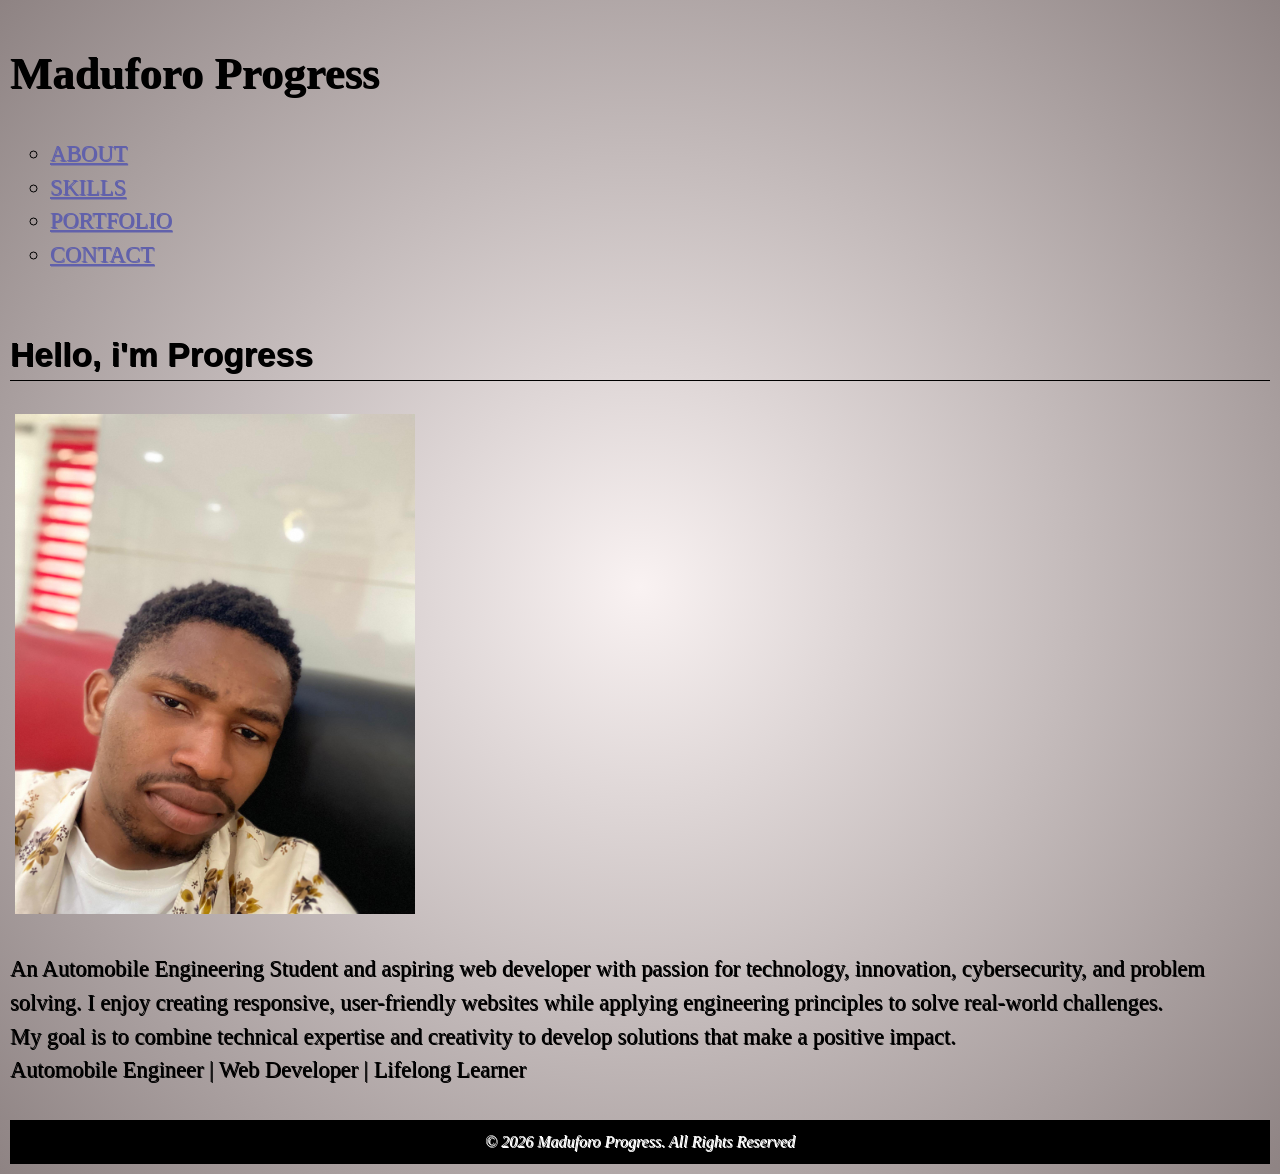
<file: index.html>
<!DOCTYPE html>
<html lang="en">
<head>
    <meta charset="UTF-8">
    <meta http-equiv="refresh" content="0; url=home.html">
    <title>Redirecting...</title>
</head>
<body>
    <p>Redirecting to <a href="home.html">homepage</a>...</p>
</body>
</html>
</file>
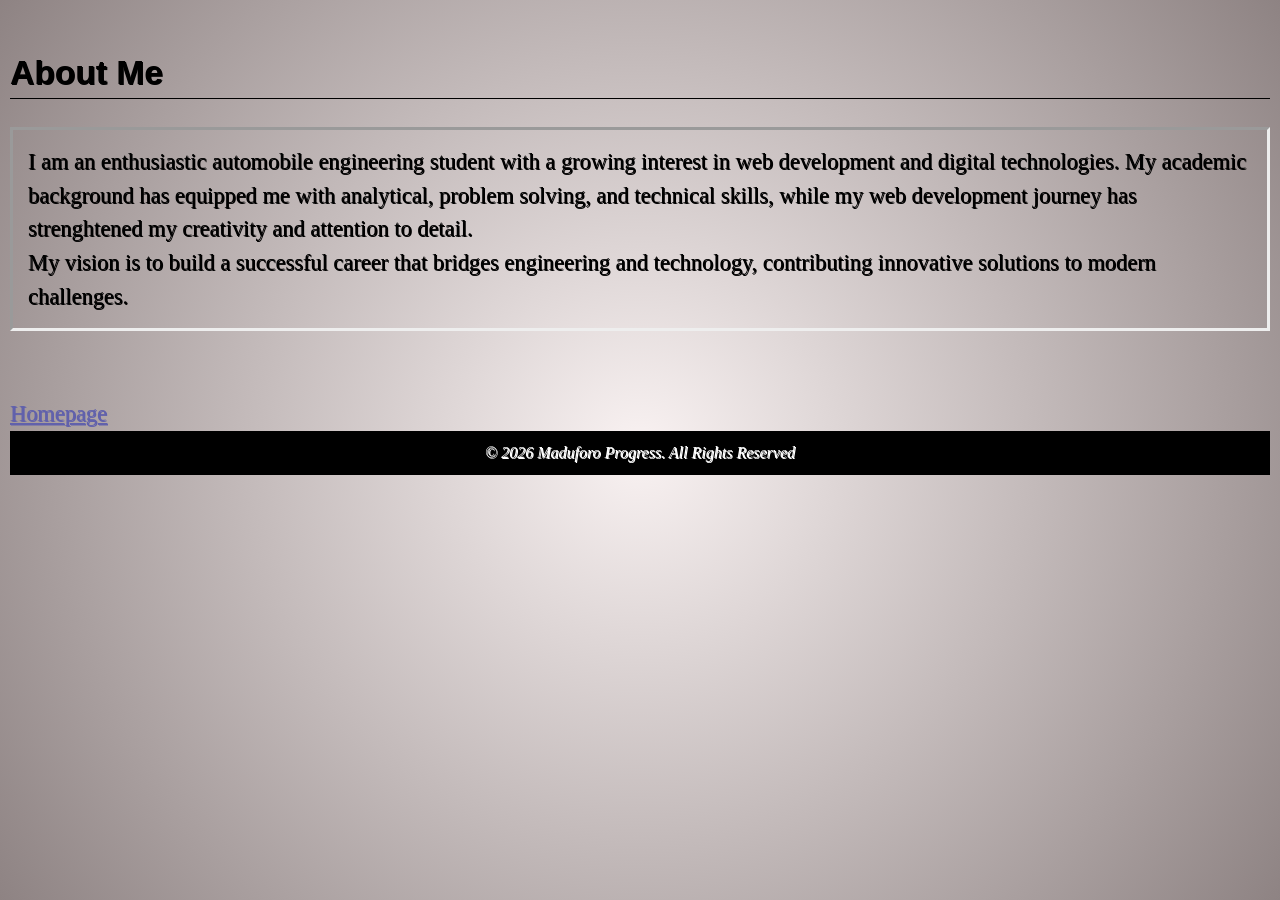
<file: about.html>
<html lang="en">
<head>
    <meta charset="UTF-8">
    <meta name="viewport" content="width=device-width, initial-scale=1.0">
    <title>About Me</title>
    <link rel="stylesheet" href="Style/style.css">
</head>
<body>
    <main>
        <section>
           <h2>About Me</h2>
           <p>I am an enthusiastic automobile engineering student with a growing interest in web development and digital technologies. My academic background has equipped me with analytical, problem solving, and technical skills, while my web development journey has strenghtened my creativity and attention to detail.
           <br>
           My vision is to build a successful career that bridges engineering and technology, contributing innovative solutions to modern challenges.
        </section>
        <section>
       
        </section>
        <br>
        <a href="home.html">Homepage</a>
    </main>
</body>
<footer>
    &copy; 2026 Maduforo Progress.
    All Rights Reserved
</footer>
</html>
</file>
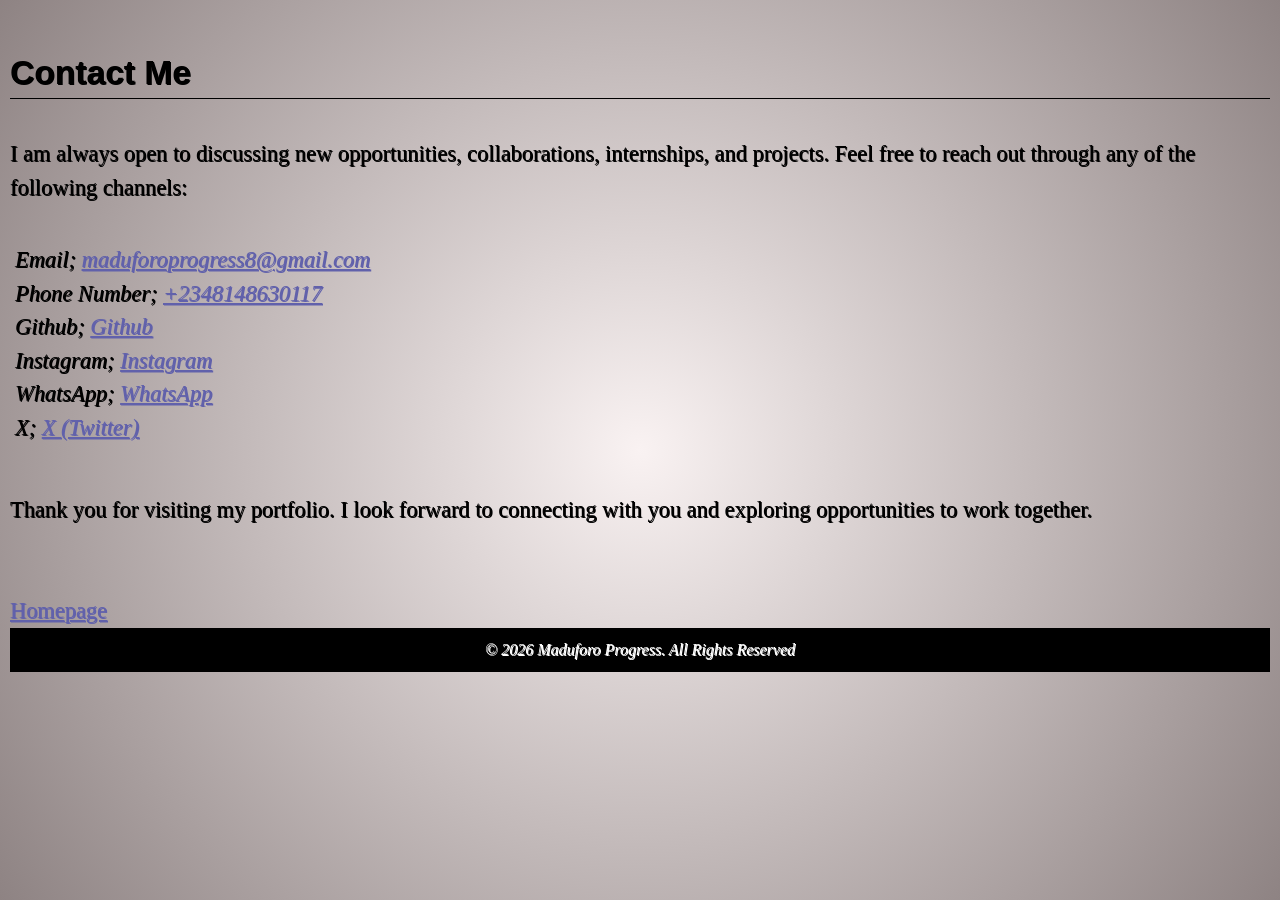
<file: contact.html>
<html lang="en">
<head>
    <meta charset="UTF-8">
    <meta name="viewport" content="width=device-width, initial-scale=1.0">
    <title>Contact Me</title>
    <link rel="stylesheet" href="Style/style.css">
</head>
<body>
    <main>
       
        <section>
            <h2>Contact Me</h2>
            <section>
                I am always open to discussing new opportunities, collaborations, internships, and projects. Feel free to reach out through any of the following channels:
            </section>
            <br>
           <div class="social links"><address>
                Email; 
                <a href="mailto:maduforoprogress8@gmail.com">maduforoprogress8@gmail.com</a>
                <br>
                Phone Number; 
                <a href="tel:+2348148630117">+2348148630117</a>
                <br>
                Github; 
                <a href="http://github.com/maduforoprogress" target="_blank">Github</a>
                <br>
                Instagram;
                <a href="http://instagram.com/prog.the_great" target="_blank">Instagram</a>
                <br>
                WhatsApp;
                <a href="http://wa.me/2348148630117" target="_blank">WhatsApp</a>
                <br>
                X;
                <a href="http://x.com/@just2great_" target="_blank">X (Twitter)</a>
            </address></div> 
        </section>
        <br>
        <section>
            Thank you for visiting my portfolio. I look forward to connecting with you and exploring opportunities to work together.
        </section>
        <br>
        <br>
        <a href="home.html">Homepage</a>
    </main>
    
</body>
<footer>
    &copy; 2026 Maduforo Progress.
    All Rights Reserved
</footer>
</html>
</file>
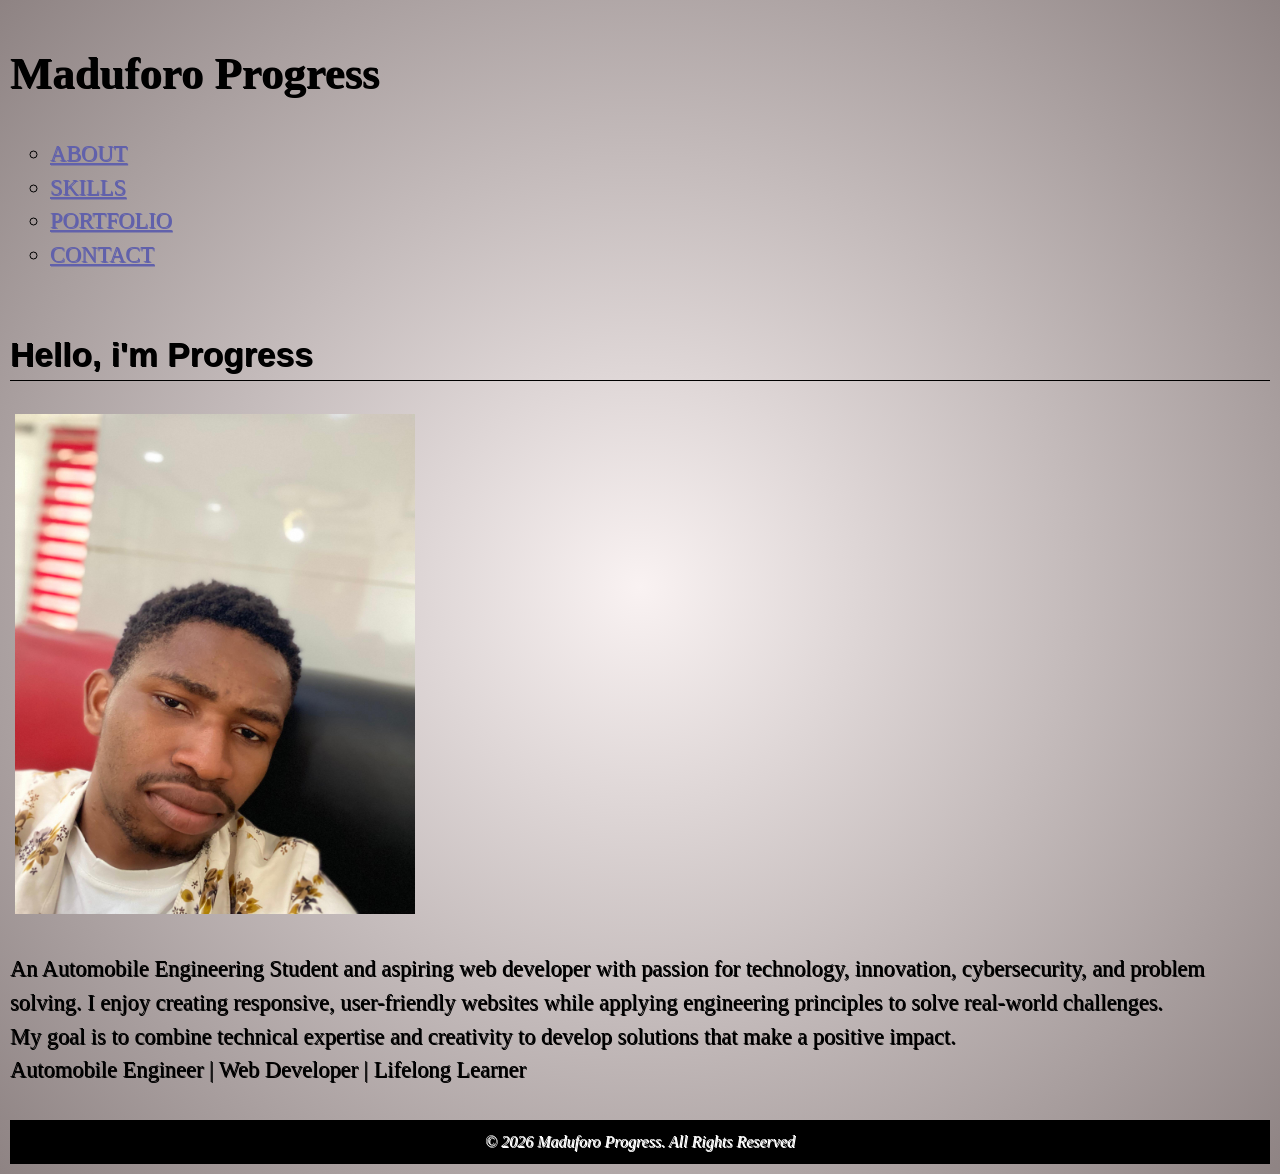
<file: home.html>
<html lang="en">

<head>
    <meta charset="UTF-8">
    <meta name="viewport" content="width=device-width, initial-scale=1.0">
    <meta property="" content="">
    <meta property="og:title" content="My Portfolio">
    <meta property="og:type" content="website">
    <meta property="og:image" content="">
    <meta property="og:url" content="">
    <meta property="og:discription" content="My Portfolioe">
    <meta property="og:locale" content="en_US">
    <meta property="og:site name" content="My Portfolio">

    <title>My Portfolio</title>
    <link rel="stylesheet" href="Style/style.css">

    <header>
        <h1>Maduforo Progress</h1>
        <nav>
            <ul>
             <li><a href="about.html">ABOUT</a></li>
                <li><a href="skills.html">SKILLS</a></li>
                <li><a href="portfolio.html">PORTFOLIO</a></li>
                <li><a href="contact.html">CONTACT</a></li>
            </ul>
        </nav>
    </header>

</head>

<body>
    <main>
     <section>
        <h2>Hello, i'm Progress </h2>
        <div>
            <img src="image/IMG-20251223-WA0033.jpg" height="500px" width="400px" alt="Profile Picture">
            
        </div>
        <br>
            An Automobile Engineering Student and aspiring web developer with passion for technology, innovation, cybersecurity, and problem solving. I enjoy creating responsive, user-friendly websites while applying engineering principles to solve real-world challenges.
            <br>
            My goal is to combine technical expertise and creativity to develop solutions that make a positive impact.
            <br>
            Automobile Engineer | Web Developer | Lifelong Learner
     </section>
     <br>
    </main>
</body>
<footer>
    &copy; 2026 Maduforo Progress.
    All Rights Reserved
</footer>
</html>
</file>
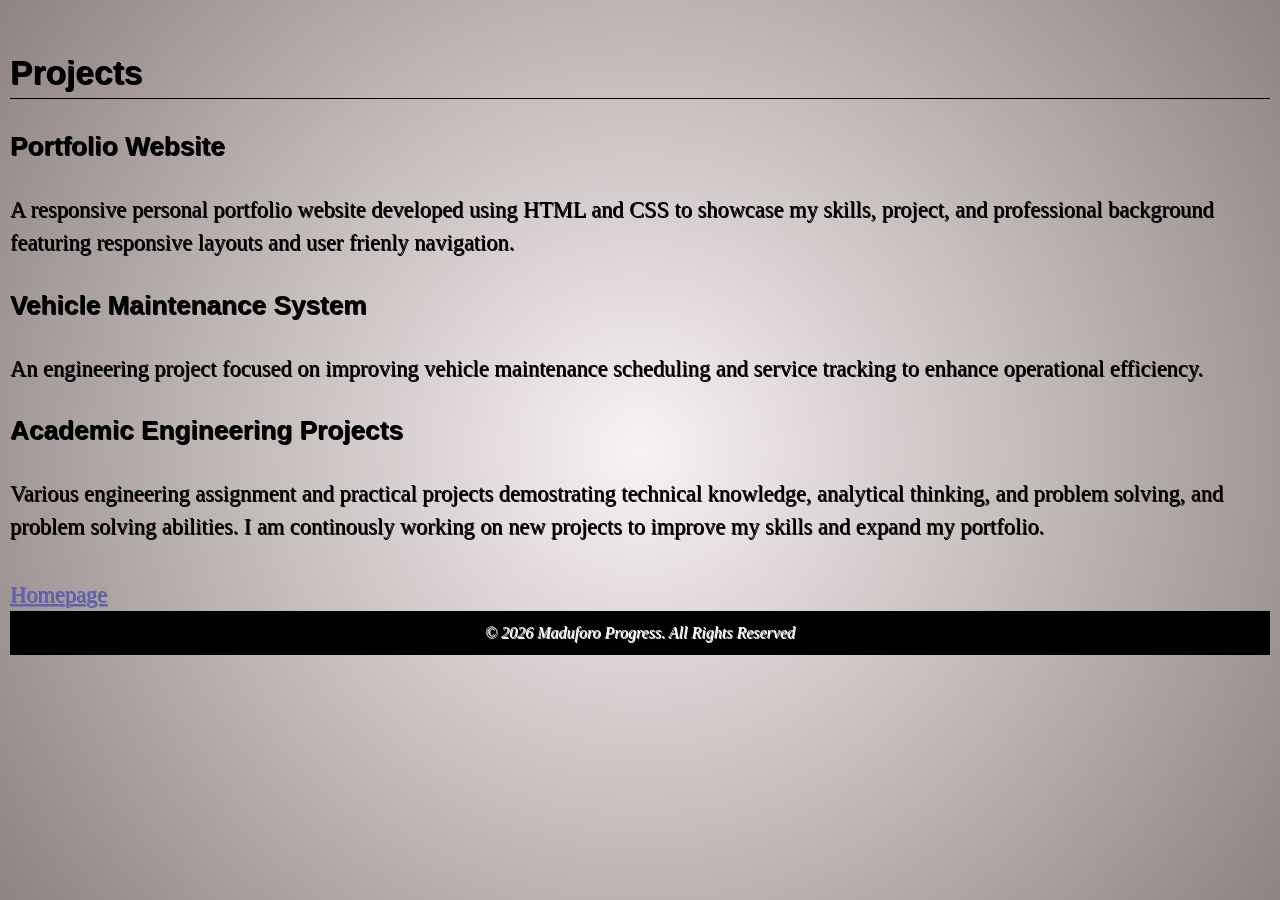
<file: portfolio.html>
<html lang="en">
<head>
    <meta charset="UTF-8">
    <meta name="viewport" content="width=device-width, initial-scale=1.0">
    <title>Portfolio</title>
    <link rel="stylesheet" href="Style/style.css">
</head>
<body>
    <main>
        <section>
            <h2>Projects</h2>
            <article>
                <h3>Portfolio Website</h3>
                A responsive personal portfolio website developed using HTML and CSS to showcase my skills, project, and professional background featuring responsive layouts and user frienly navigation.
            </article>
            <article>
                <h3>Vehicle Maintenance System</h3>
                An engineering project focused on improving vehicle maintenance scheduling and service tracking to enhance operational efficiency.
            </article>
            <article>
                <h3>Academic Engineering Projects</h3>
                Various engineering assignment and practical projects demostrating technical knowledge, analytical thinking, and problem solving, and problem solving abilities. I am continously working on new projects to improve my skills and expand my portfolio.
            </article>
        </section>
        <br>
        <a href="home.html">Homepage</a>
    </main>
</body>
<footer>
    &copy; 2026 Maduforo Progress.
    All Rights Reserved
</footer>
</html>
</file>
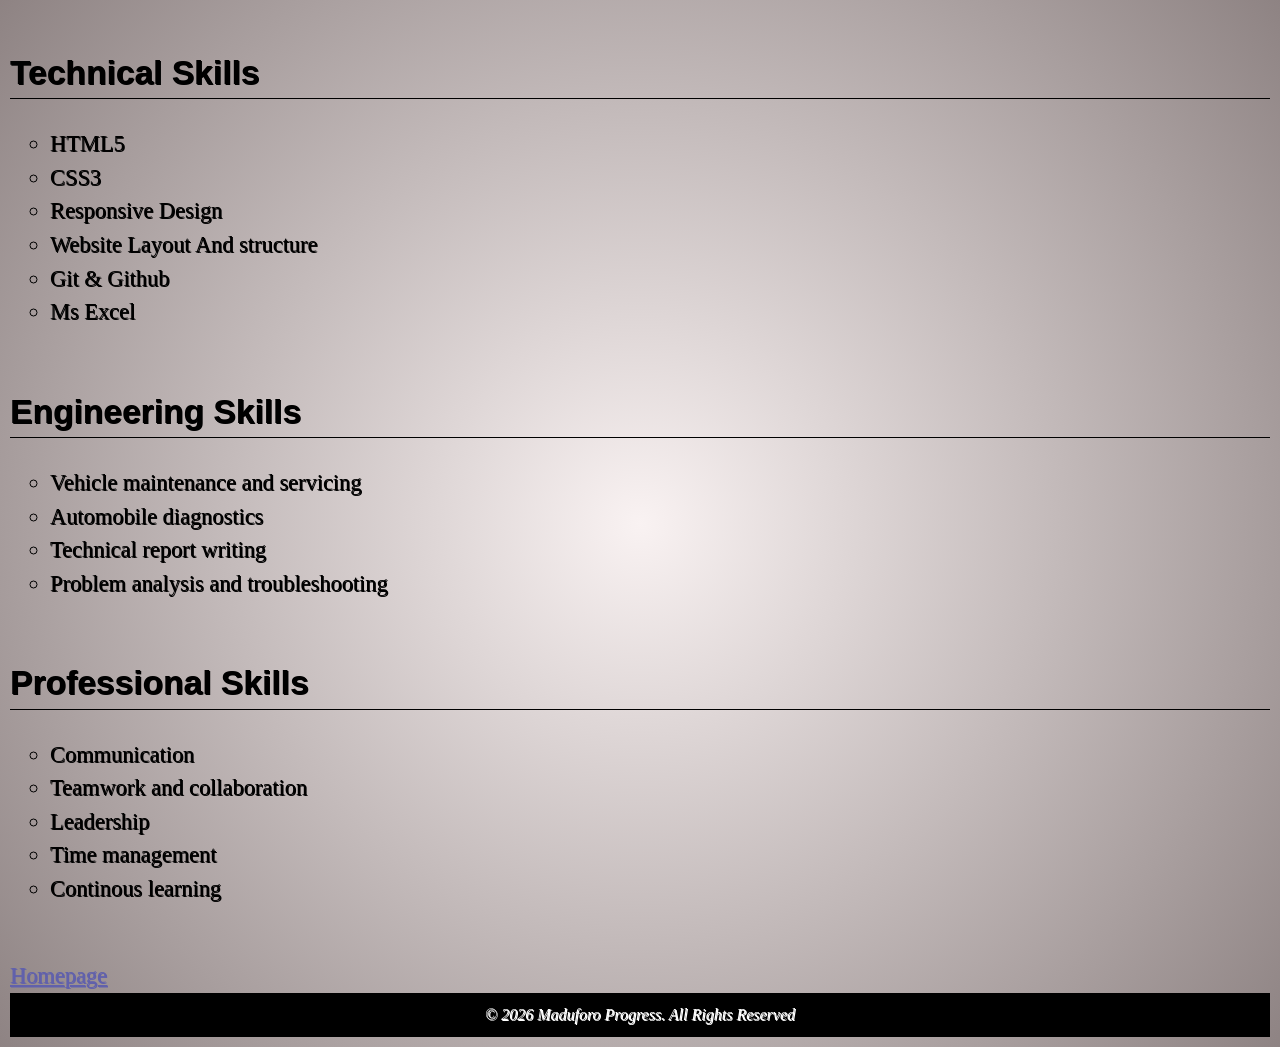
<file: skills.html>
<html lang="en">
<head>
    <meta charset="UTF-8">
    <meta name="viewport" content="width=device-width, initial-scale=1.0">
    <title>My Skills</title>
    <link rel="stylesheet" href="Style/style.css">
</head>
<body>
    <main>
        <section>
            <h2> Technical Skills</h2>
            <ul>
                <li>HTML5</li>
                <li>CSS3</li>
                <li>Responsive Design</li>
                <li>Website Layout And structure</li>
                <li>Git & Github</li>
                <li>Ms Excel</li>
            </ul>
        </section>
        <section>
            <h2>
                Engineering Skills
            </h2>
            <ul>
            <li>Vehicle maintenance and servicing</li>
            <li>Automobile diagnostics</li>
            <li>Technical report writing</li>
            <li>Problem analysis and troubleshooting</li>

            </ul>
        </section>
        <section>
            <h2>Professional Skills</h2>
            <ul>
                <li>Communication</li>
                <li>Teamwork and collaboration</li>
                <li>Leadership</li>
                <li>Time management</li>
                <li>Continous learning</li>
                
            </ul>
        </section>
        <br>
        <a href="home.html">Homepage</a>
    </main>
</body>
<footer>
    &copy; 2026 Maduforo Progress.
    All Rights Reserved
</footer>
</html>
</file>
<file: Style/style.css>
*{
    box-sizing: border-box;
}
header{
    display: flow-root;
    gap: 10px;
}
body{
    background-color: rgb(173, 140, 140);
 font-family: Georgia, 'Times New Roman', Times, serif;
 border:black 5px;
 text-shadow: 1px 0.5px ;
 font-size: 1.4rem;
 line-height: 1.5;
 background-image: radial-gradient(circle, rgb(249, 242, 242), rgb(142, 131, 131));
 margin: 10px 10px 10px 10px;


}
h2{
    font-family: 'Franklin Gothic Medium', 'Arial Narrow', Arial, sans-serif;
    border-bottom: 1px solid black;
}
h3{
    font-family: 'Franklin Gothic Medium', 'Arial Narrow', Arial, sans-serif;
}
footer{
    background-color: black;
    font-style: italic;
    font-size: medium;
    color: white;
    padding: 10px;
    text-align: center;
}
section{
    padding-top: 10px;
    
}

a{
    color: rgb(97, 97, 171);
}
a:hover{
    color: blue;
}
div{
    padding: 5px 5px 5px 5px;
}
ul{
margin-block: 20px;
list-style-type: circle;
list-style-position: outside;
}
p{
    padding: 15px;
    border-style: inset;
}
</file>
